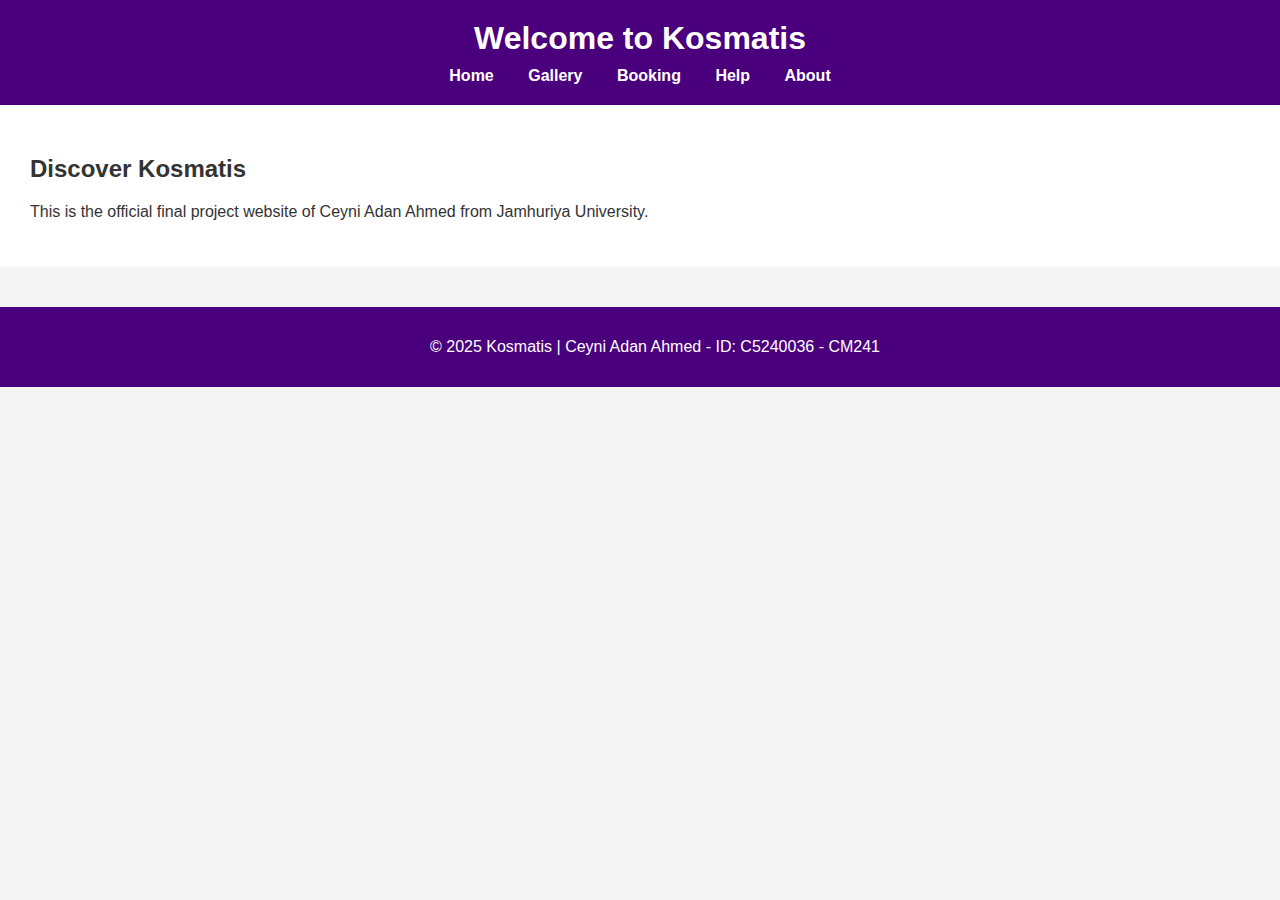
<file: index.html>
<!DOCTYPE html>
<html lang="en">
<head>
  <meta charset="UTF-8">
  <title>Kosmatis - Home</title>
  <link rel="stylesheet" href="fal.css">
</head>
<body>
  <header>
    <h1>Welcome to Kosmatis</h1>
    <nav>
      <a href="index.html">Home</a>
      <a href="gallery.html">Gallery</a>
      <a href="booking.html">Booking</a>
      <a href="help.html">Help</a>
      <a href="about.html">About</a>
    </nav>
  </header>

  <main>
    <section>
      <h2>Discover Kosmatis</h2>
      <p>This is the official final project website of Ceyni Adan Ahmed from Jamhuriya University.</p>
    </section>
  </main>

  <footer>
    <p>&copy; 2025 Kosmatis | Ceyni Adan Ahmed - ID: C5240036 - CM241</p>
  </footer>
</body>
</html>
</file>
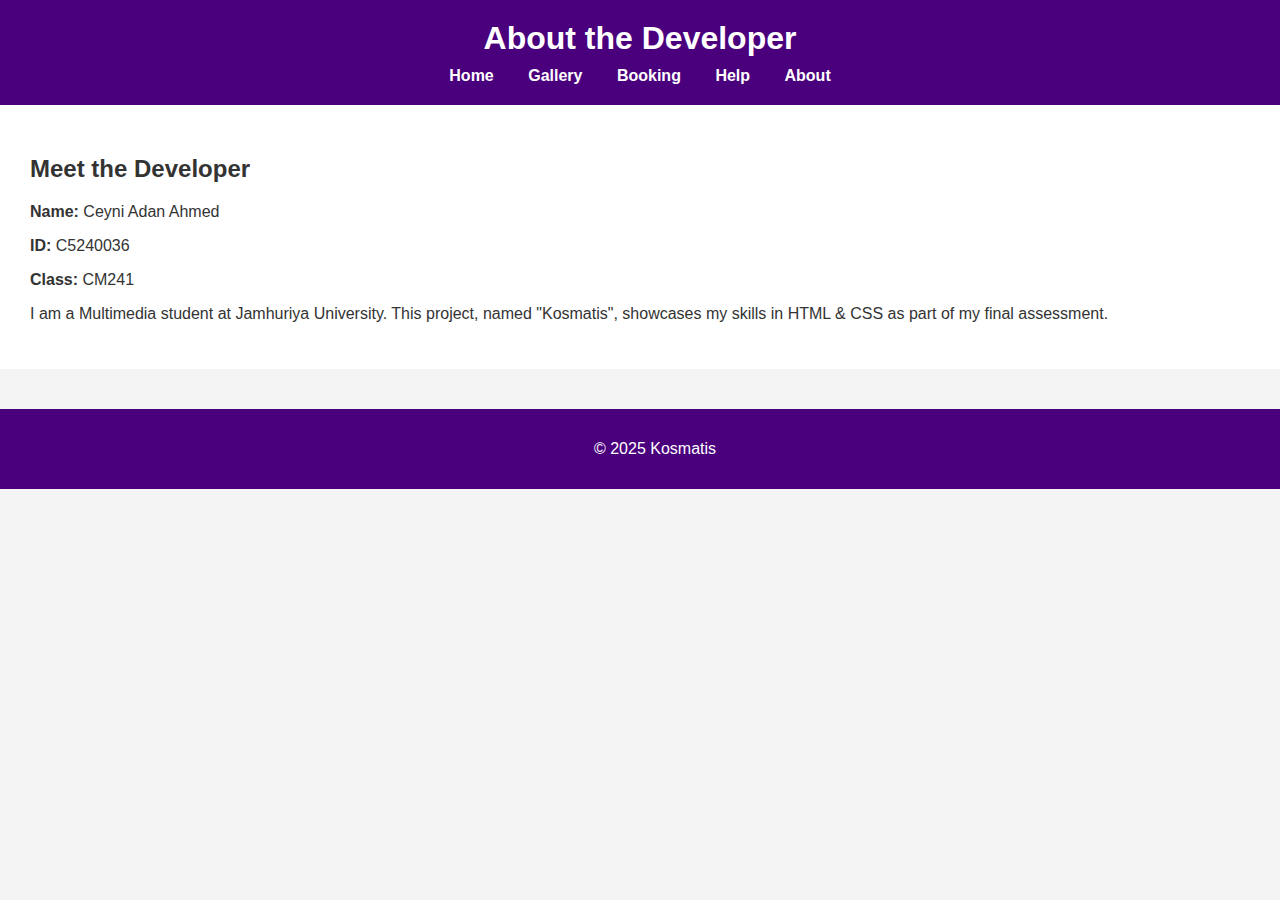
<file: about.html>
<!DOCTYPE html>
<html lang="en">
<head>
  <meta charset="UTF-8">
  <title>Kosmatis - About</title>
  <link rel="stylesheet" href="fal.css">
</head>
<body>
  <header>
    <h1>About the Developer</h1>
    <nav>
      <a href="index.html">Home</a>
      <a href="gallery.html">Gallery</a>
      <a href="booking.html">Booking</a>
      <a href="help.html">Help</a>
      <a href="about.html">About</a>
    </nav>
  </header>

  <main>
    <h2>Meet the Developer</h2>
    <p><strong>Name:</strong> Ceyni Adan Ahmed</p>
    <p><strong>ID:</strong> C5240036</p>
    <p><strong>Class:</strong> CM241</p>
    <p>I am a Multimedia student at Jamhuriya University. This project, named "Kosmatis", showcases my skills in HTML & CSS as part of my final assessment.</p>
  </main>

  <footer>
    <p>&copy; 2025 Kosmatis</p>
  </footer>
</body>
</html>
</file>
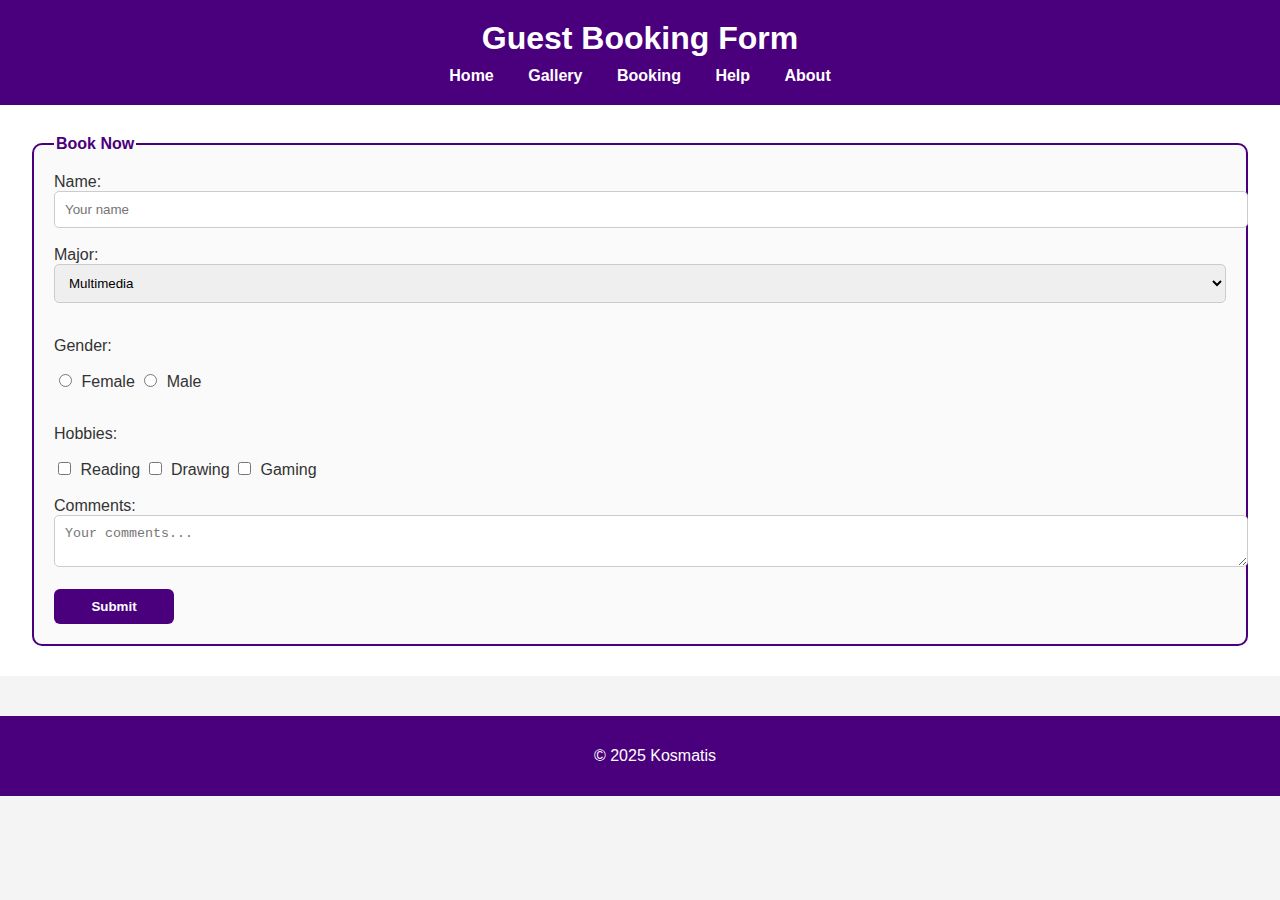
<file: booking.html>
<!DOCTYPE html>
<html lang="en">
<head>
  <meta charset="UTF-8">
  <title>Kosmatis - Booking</title>
  <link rel="stylesheet" href="fal.css">
</head>
<body>
  <header>
    <h1>Guest Booking Form</h1>
    <nav>
      <a href="index.html">Home</a>
      <a href="gallery.html">Gallery</a>
      <a href="booking.html">Booking</a>
      <a href="help.html">Help</a>
      <a href="about.html">About</a>
    </nav>
  </header>

  <main>
    <form>
      <fieldset>
        <legend>Book Now</legend>

        <label for="name">Name:</label>
        <input type="text" id="name" name="name" required placeholder="Your name"><br><br>

        <label for="major">Major:</label>
        <select id="major" name="major">
          <option value="Multimedia">Multimedia</option>
          <option value="Software">Software</option>
          <option value="Network">Network</option>
        </select><br><br>

        <p>Gender:</p>
        <input type="radio" id="female" name="gender" value="Female">
        <label for="female">Female</label>
        <input type="radio" id="male" name="gender" value="Male">
        <label for="male">Male</label><br><br>

        <p>Hobbies:</p>
        <input type="checkbox" name="hobby" value="Reading"> Reading
        <input type="checkbox" name="hobby" value="Drawing"> Drawing
        <input type="checkbox" name="hobby" value="Gaming"> Gaming<br><br>

        <label for="comments">Comments:</label><br>
        <textarea id="comments" name="comments" placeholder="Your comments..."></textarea><br><br>

        <input type="submit" value="Submit">
      </fieldset>
    </form>
  </main>

  <footer>
    <p>&copy; 2025 Kosmatis</p>
  </footer>
</body>
</html>
</file>
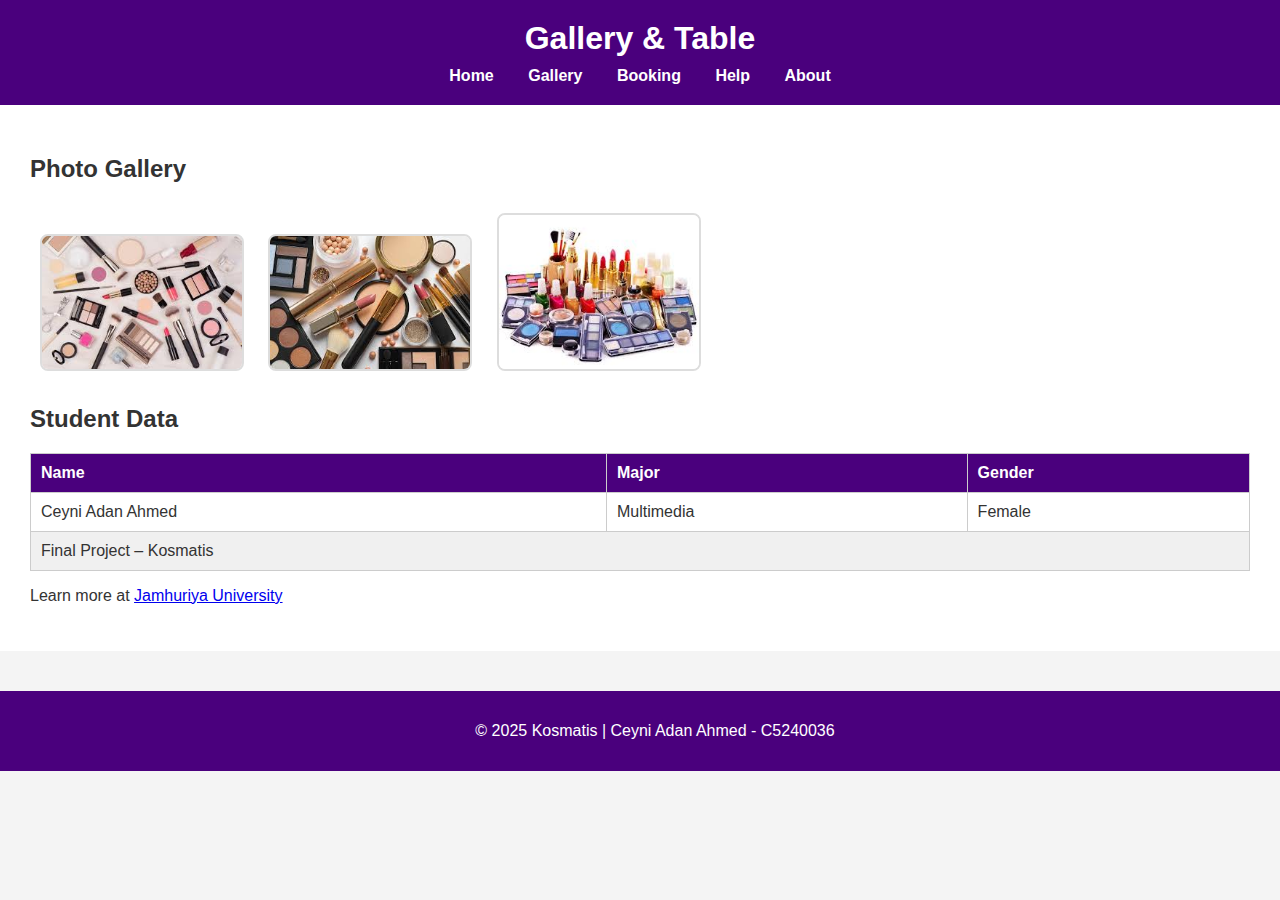
<file: gallery.html>
<!DOCTYPE html>
<html lang="en">
<head>
  <meta charset="UTF-8">
  <title>Kosmatis - Gallery</title>
  <link rel="stylesheet" href="fal.css">
</head>
<body>
  <header>
    <h1>Gallery & Table</h1>
    <nav>
      <a href="index.html">Home</a>
      <a href="gallery.html">Gallery</a>
      <a href="booking.html">Booking</a>
      <a href="help.html">Help</a>
      <a href="about.html">About</a>
    </nav>
  </header>

  <main>
    <h2>Photo Gallery</h2>
    <img src="download (1).jpeg" alt="maek up 1">
    <img src="download.jpeg" alt="meak up 2">
    <img src="images.jpeg" alt="meak up 3">

    <h2>Student Data</h2>
    <table>
      <thead>
        <tr>
          <th>Name</th>
          <th>Major</th>
          <th>Gender</th>
        </tr>
      </thead>
      <tbody>
        <tr>
          <td>Ceyni Adan Ahmed</td>
          <td>Multimedia</td>
          <td>Female</td>
        </tr>
      </tbody>
      <tfoot>
        <tr><td colspan="3">Final Project – Kosmatis</td></tr>
      </tfoot>
    </table>

    <p>Learn more at <a href="https://just.edu.so" target="_blank">Jamhuriya University</a></p>
  </main>

  <footer>
    <p>&copy; 2025 Kosmatis | Ceyni Adan Ahmed - C5240036</p>
  </footer>
</body>
</html>
</file>
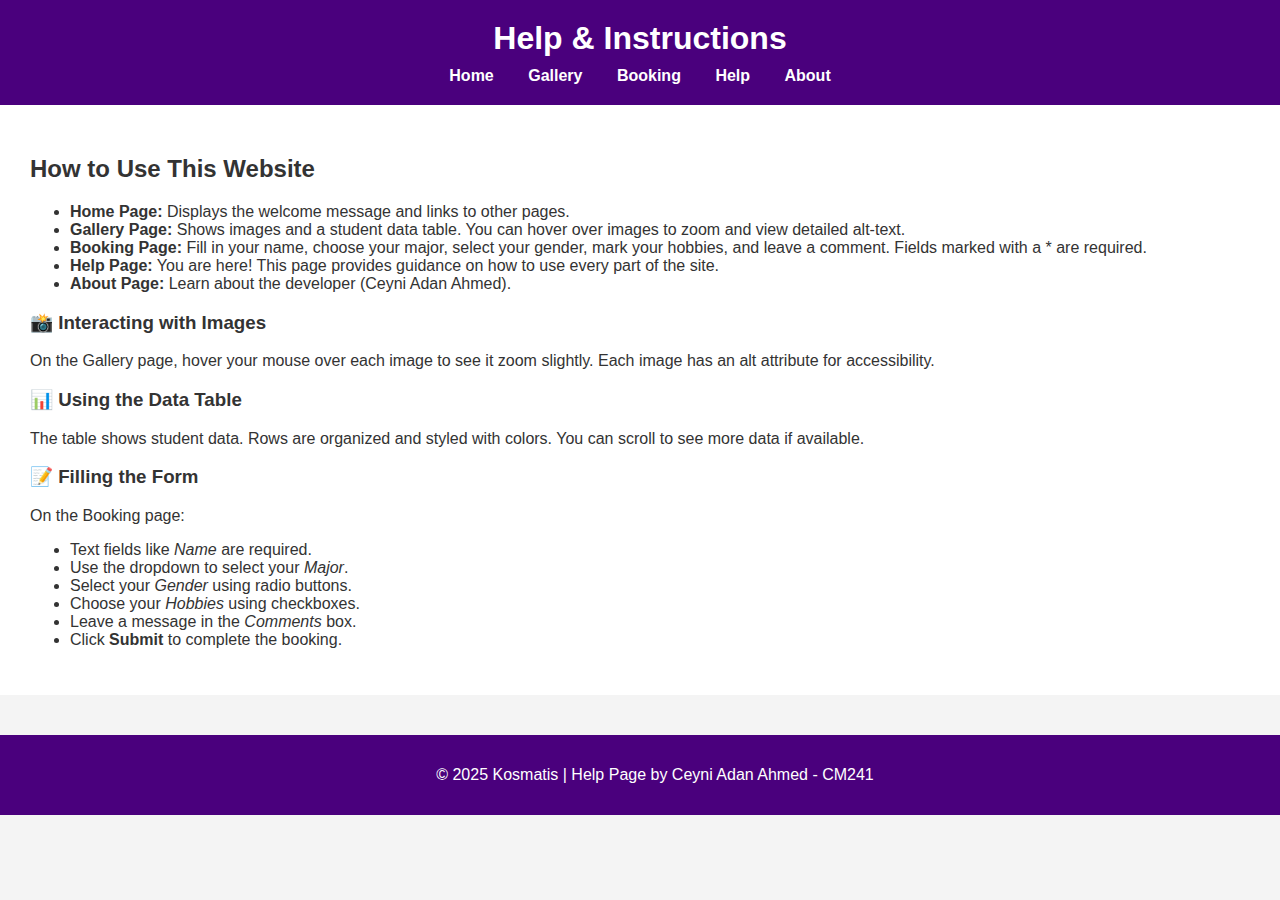
<file: help.html>
<!DOCTYPE html>
<html lang="en">
<head>
  <meta charset="UTF-8">
  <title>Kosmatis - Help</title>
  <link rel="stylesheet" href="fal.css">
</head>
<body>
  <header>
    <h1>Help & Instructions</h1>
    <nav>
      <a href="index.html">Home</a>
      <a href="gallery.html">Gallery</a>
      <a href="booking.html">Booking</a>
      <a href="help.html">Help</a>
      <a href="about.html">About</a>
    </nav>
  </header>

  <main>
    <section>
      <h2>How to Use This Website</h2>
      <ul>
        <li><strong>Home Page:</strong> Displays the welcome message and links to other pages.</li>
        <li><strong>Gallery Page:</strong> Shows images and a student data table. You can hover over images to zoom and view detailed alt-text.</li>
        <li><strong>Booking Page:</strong> Fill in your name, choose your major, select your gender, mark your hobbies, and leave a comment. Fields marked with a * are required.</li>
        <li><strong>Help Page:</strong> You are here! This page provides guidance on how to use every part of the site.</li>
        <li><strong>About Page:</strong> Learn about the developer (Ceyni Adan Ahmed).</li>
      </ul>

      <h3>📸 Interacting with Images</h3>
      <p>On the Gallery page, hover your mouse over each image to see it zoom slightly. Each image has an alt attribute for accessibility.</p>

      <h3>📊 Using the Data Table</h3>
      <p>The table shows student data. Rows are organized and styled with colors. You can scroll to see more data if available.</p>

      <h3>📝 Filling the Form</h3>
      <p>On the Booking page:</p>
      <ul>
        <li>Text fields like <em>Name</em> are required.</li>
        <li>Use the dropdown to select your <em>Major</em>.</li>
        <li>Select your <em>Gender</em> using radio buttons.</li>
        <li>Choose your <em>Hobbies</em> using checkboxes.</li>
        <li>Leave a message in the <em>Comments</em> box.</li>
        <li>Click <strong>Submit</strong> to complete the booking.</li>
      </ul>
    </section>
  </main>

  <footer>
    <p>&copy; 2025 Kosmatis | Help Page by Ceyni Adan Ahmed - CM241</p>
  </footer>
</body>
</html>
</file>
<file: fal.css>
body {
  margin: 0;
  font-family: Arial, sans-serif;
  background-color: #f4f4f4;
  color: #333;
}


header {
  background-color: #4a007d;
  color: white;
  padding: 20px;
  text-align: center;
}

header h1 {
  margin: 0;
}

nav {
  margin-top: 10px;
}

nav a {
  color: #fff;
  text-decoration: none;
  margin: 0 15px;
  font-weight: bold;
}

nav a:hover {
  text-decoration: underline;
  color: #ffd54f;
}

/* Main Section */
main {
  padding: 30px;
  background-color: #fff;
}

/* Footer */
footer {
  background-color: #4a007d;
  color: white;
  text-align: center;
  padding: 15px;
  position: relative;
  bottom: 0;
  width: 100%;
  margin-top: 40px;
}

/* Gallery Images */
img {
  width: 200px;
  height: auto;
  margin: 10px;
  border: 2px solid #ddd;
  border-radius: 8px;
  transition: transform 0.3s ease;
}

img:hover {
  transform: scale(1.05);
  border-color: #4a007d;
}

/* Table Styling */
table {
  width: 100%;
  border-collapse: collapse;
  margin-top: 20px;
}

table, th, td {
  border: 1px solid #ccc;
}

th, td {
  padding: 10px;
  text-align: left;
}

thead {
  background-color: #4a007d;
  color: white;
}

tfoot {
  background-color: #f0f0f0;
  text-align: center;
}

/* Form Styling */
form {
  display: flex;
  flex-direction: column;
  gap: 10px;
}

fieldset {
  border: 2px solid #4a007d;
  padding: 20px;
  border-radius: 10px;
  background-color: #fafafa;
}

legend {
  font-weight: bold;
  color: #4a007d;
}

input[type="text"],
select,
textarea {
  padding: 10px;
  width: 100%;
  border: 1px solid #ccc;
  border-radius: 5px;
}

input[type="radio"],
input[type="checkbox"] {
  margin-right: 5px;
}

input[type="submit"] {
  background-color: #4a007d;
  color: white;
  padding: 10px;
  border: none;
  border-radius: 6px;
  cursor: pointer;
  font-weight: bold;
  width: 120px;
}

input[type="submit"]:hover {
  background-color: #6a1b9a;
}

/* Responsive Layout (Optional for bonus) */
@media (max-width: 600px) {
  nav a {
    display: block;
    margin: 10px 0;
  }

  img {
    width: 100%;
  }
}
</file>
